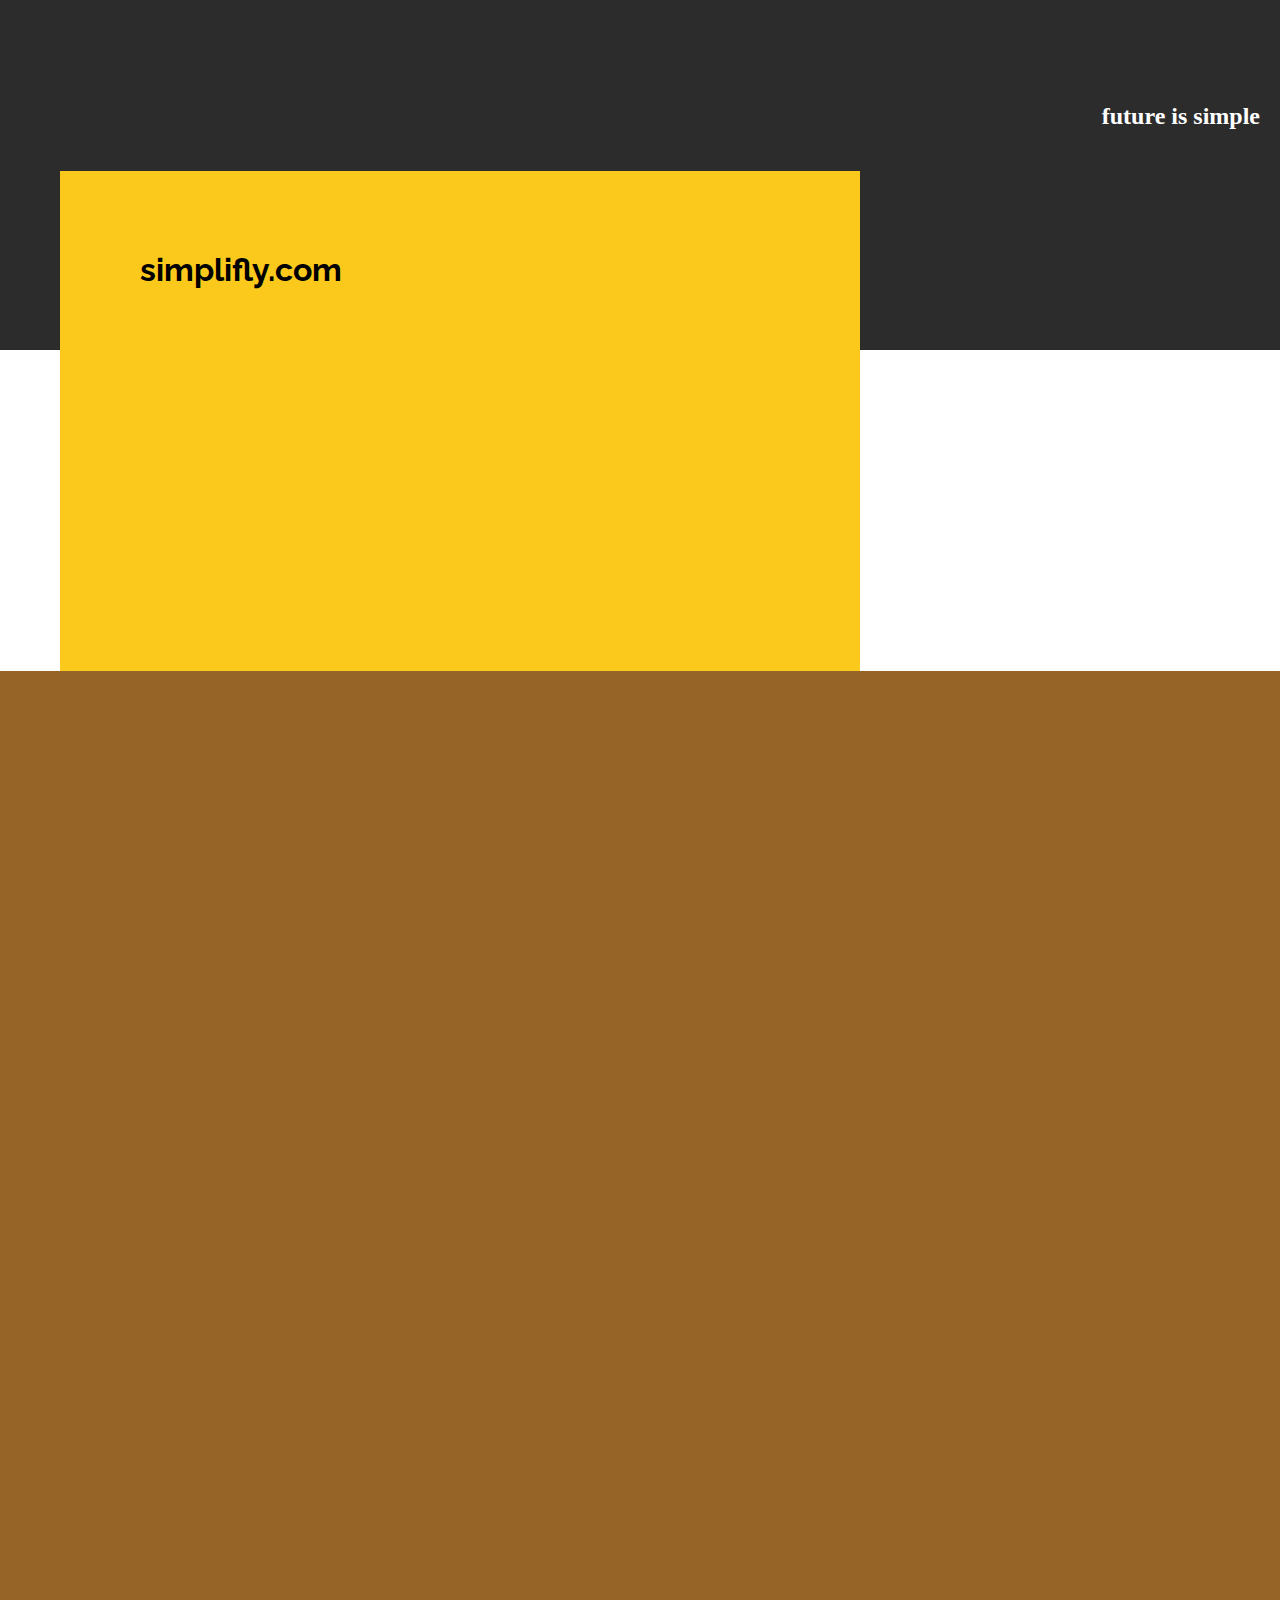
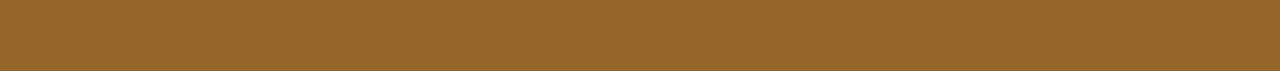
<file: initial.html>
<!DOCTYPE html>
<html lang="en">
<head>
    <meta charset="UTF-8">
    <meta name="viewport" content="width=, initial-scale=1.0">
    <title>Document</title>
    <link rel="stylesheet" href="style.css">
    <link rel="preconnect" href="https://fonts.googleapis.com">
<link rel="preconnect" href="https://fonts.gstatic.com" crossorigin>
<link href="https://fonts.googleapis.com/css2?family=Raleway:ital,wght@0,100..900;1,100..900&display=swap" rel="stylesheet">
</head>
<body>
    <script type="text/javascript">
        (function(d, t) {
            var v = d.createElement(t), s = d.getElementsByTagName(t)[0];
            v.onload = function() {
              window.voiceflow.chat.load({
                verify: { projectID: '65d0a564e3074928b3ebdef2' },
                url: 'https://general-runtime.voiceflow.com',
                versionID: 'production'
              });
            }
            v.src = "https://cdn.voiceflow.com/widget/bundle.mjs"; v.type = "text/javascript"; s.parentNode.insertBefore(v, s);
        })(document, 'script');
      </script>
      
        <div class="header">
            <div class="mon"><h2>future is simple</h2></div>
        </div>

       <div class="yellow">   
            <h1>simplifly.com</h1>
       </div>
       <div class="body"> </div>
       
   </body>
</html>
</file>
<file: style.css>
.header{
    background-color: #2c2c2c;
    width: 100%;
    height: 350px;
    margin-top: 0;
    position: relative;
    z-index: -12;
}
.yellow{
    background-color: #fbc91b;
    width: 800px;
    height: 900px;
    margin-top: -200px;
    margin-left: 60px;
    z-index: 1;
}
body{
    margin: 0;
}

h1{
    font-family: "Raleway", sans-serif;
    padding-left: 10%;
    padding-top: 10%;
    color: black;
}

h2{
    color: rgb(255, 255, 255);
}

.mon{
    position: absolute;
    right: 20px;
    bottom: 200px;
}
.body{
    height: 1000px;
    width: 100%;
    background-color: rgb(150, 100, 39);
    margin-top: -400px;
    z-index: -100;
}
</file>
